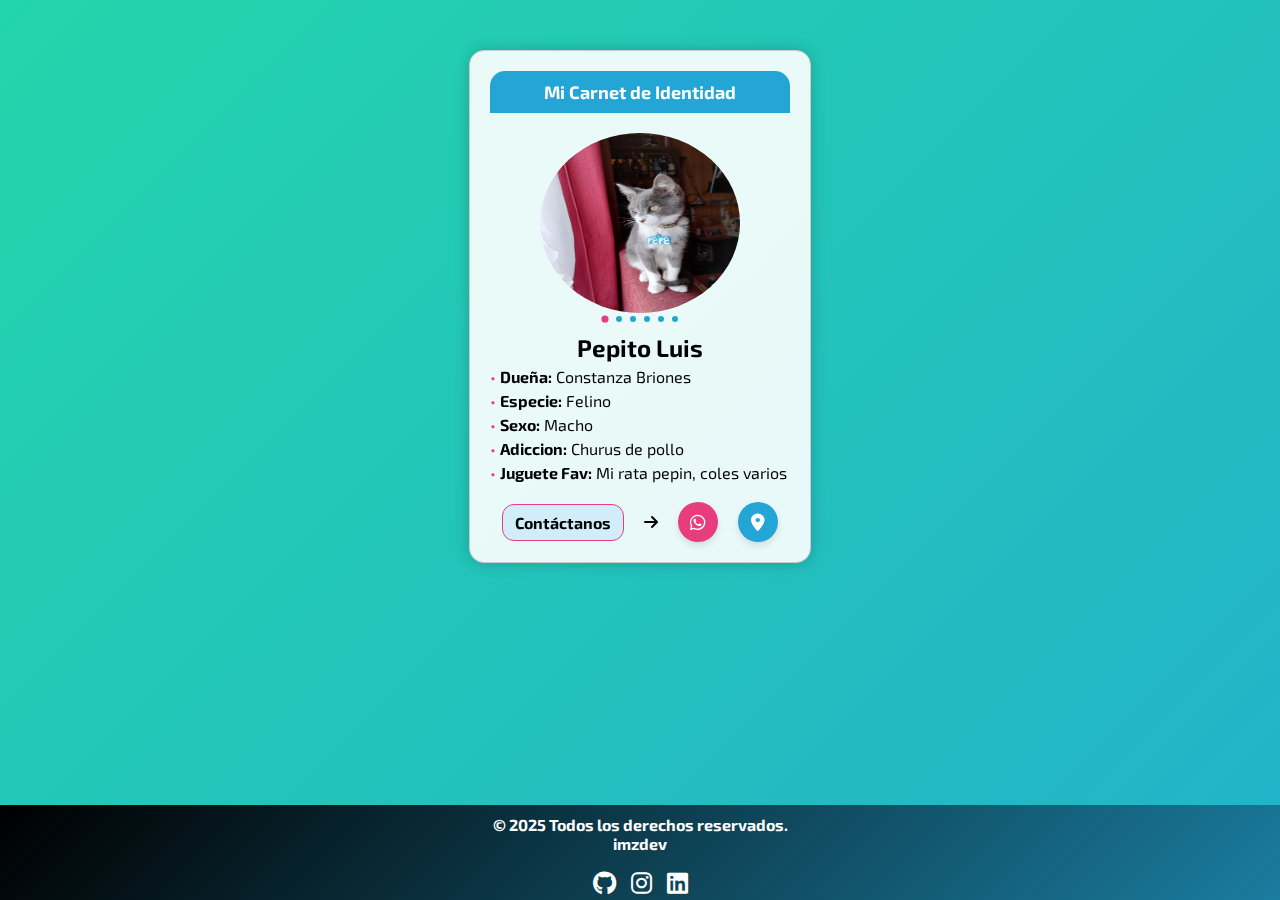
<file: pp_found/index.html>
<!DOCTYPE html>
<html lang="es">
<head>
    <meta charset="UTF-8">
    <meta name="viewport" content="width=device-width, initial-scale=1.0">
    <link rel="icon" href="media/pp0.png" type="image/png">
    <title>Hola, Soy PEPE LUIS</title>
    <!-- Iconos -->
    <link href="https://cdnjs.cloudflare.com/ajax/libs/font-awesome/6.0.0-beta3/css/all.min.css" rel="stylesheet">
    <!-- Fuente -->
    <link href="https://fonts.googleapis.com/css2?family=Exo+2:wght@400;700&display=swap" rel="stylesheet">
    <!-- Swiper CSS -->
    <link rel="stylesheet" href="https://unpkg.com/swiper/swiper-bundle.min.css">
    <!-- Estilo de la pagina -->
    <link rel="stylesheet" href="styles.css">
    
</head>
<body>
    <div class="background-animation"></div>
    <div class="id-card">
        <div class="header">Mi Carnet de Identidad</div>
        <div class="photo swiper-container">
            <div class="swiper-wrapper">
                <div class="swiper-slide">
                    <img src="media_fotos/pp0.jpeg" alt="Foto 1">
                </div>
                <div class="swiper-slide">
                    <img src="media_fotos/pp1.jpeg" alt="Foto 2">
                </div>
                <div class="swiper-slide">
                    <img src="media_fotos/pp2.jpeg" alt="Foto 3">
                </div>
                <div class="swiper-slide">
                    <img src="media_fotos/pp2.1.jpeg" alt="Foto 4">
                </div>
                <div class="swiper-slide">
                    <img src="media_fotos/pp3.jpeg" alt="Foto 5">
                </div>
                <div class="swiper-slide">
                    <img src="media_fotos/pp4.jpeg" alt="Foto 6">
                </div>
                <!-- Agrega más slides aquí -->
            </div>
            <div class="swiper-pagination"></div>
        </div>
        <h2>Pepito Luis</h2>
        <div class="details">
            <p><strong>Dueña:</strong> Constanza Briones</p>
            <p><strong>Especie:</strong> Felino</p>
            <p><strong>Sexo:</strong> Macho</p>
            <p><strong>Adiccion:</strong> Churus de pollo</p>
            <p><strong>Juguete Fav:</strong> Mi rata pepin, 
                coles varios</p>
            <!-- 
            <p><strong>Chip:</strong> 30.032.010-P</p> --> 
      </div>
        <div class="botones">
            <ul class="formato"><strong>Contáctanos</strong></ul>
            <i class="fas fa-arrow-right"></i>
            <!-- Botón WhatsApp -->
            <a href="https://wa.me/+56974991836" target="_blank" class="btnWsp">
                <i class="fab fa-whatsapp"></i>
            </a>
            <!-- Botón Ubicación -->
            <a href="https://maps.app.goo.gl/o6GGffR7kNWVTwEGA" target="_blank" class="btnUbicacion">
                <i class="fas fa-map-marker-alt"></i>
            </a>
        </div>
    </div>
    <footer class="footer-animation">
        <strong><p>© 2025 Todos los derechos reservados.</p></strong>
        <strong><p><a href="https://github.com/imzdev" target="_blank">imzdev</a></p></strong>
        <div class="redes-sociales">
            <!--github-->
            <a href="https://github.com/imzdev/" target="_blank" rel="noopener noreferrer"><i class="fab fa-github"></i></a>
            <!--instagram-->
            <a href="https://www.instagram.com/imzsw_/" target="_blank" rel="noopener noreferrer"><i class="fab fa-instagram"></i></a>
            <!--linkedin-->
            <a href="https://www.linkedin.com/in/imzdev/" target="_blank" rel="noopener noreferrer"><i class="fab fa-linkedin"></i></a>
        </div>    
    <script src="https://unpkg.com/swiper/swiper-bundle.min.js"></script>
    <script src="script.js"></script>
    
</body>
</html>
</file>
<file: pp_found/styles.css>
/* Para Eliminar margenes y padding */
* {
    margin: 0; 
    padding: 0;
    box-sizing: content-box;
}

body {
    font-family: 'Exo 2', sans-serif;
    overflow-x: hidden; 

}

.formato {
    background-color: rgba(0, 123, 255, 0.1); /* Color de fondo ligero */ /* Texto en color azul moderno */
    padding: 8px 12px; /* Espaciado interno */
    border: 1px solid #e73c7e; /* Borde azul fino */
    border-radius: 12px; /* Bordes redondeados */
    font-size: 16px; /* Tamaño del texto */
}


/* Estilos para la animación de fondo */
.background-animation {
    position: fixed;
    top: 0;
    left: 0;
    width: 100%;
    height: 100%;
    background: linear-gradient(-45deg, #ee7752, #e73c7e, #23a6d5, #23d5ab);
    background-size: 400% 400%;
    animation: gradient 15s ease infinite;
    z-index: -1; /* Asegura que esté detrás del contenido */
}

@keyframes gradient {
    0% { background-position: 0% 50%; }
    50% { background-position: 100% 50%; }
    100% { background-position: 0% 50%; }
}

.id-card {
    width: 300px;
    border: 1px solid #ccc;
    border-radius: 15px;
    box-shadow: 0 0 15px rgba(0, 0, 0, 0.2);
    background-color: rgba(255, 255, 255, 0.9); /* Fondo semitransparente */
    padding: 20px;
    text-align: center;
    backdrop-filter: blur(10px); /* Efecto de desenfoque de fondo */
    margin: 50px auto; /* Centrar verticalmente */
}

.header {
    background-color: #23a6d5;/* #1a73e8; */
    color: white;
    padding: 10px;
    border-radius: 15px 15px 0 0;
    font-size: 18px;
    font-weight: bold;
}

.photo {
    position: relative;
    display: inline-block;
    width: 100%;
    height: 100px; /* Ajusta según sea necesario */
}

.animated-photo {
    position: relative;
    display: inline-block;
    width: 100%;
    height: 200px;
    margin: 20px 0;
    overflow: hidden;
}

.animated-photo img {
    width: 100%;
    height: auto;
    animation: float 4s ease-in-out infinite;
}

@keyframes float {
    0% { transform: translateY(0); }
    50% { transform: translateY(-10px); }
    100% { transform: translateY(0); }
}

.swiper-container {
    width: 100%;
    height: 100%;
}

.swiper-slide {
    display: flex;
    justify-content: center;
    align-items: center;
    opacity: 0; /* Ocultar todas las diapositivas inicialmente */
    transition: opacity 1s ease; /* Transición de opacidad */
}

.swiper-slide-active {
    opacity: 1; /* Mostrar solo la diapositiva activa */
}


.swiper-slide img {
    width: 200px;
    height: 180px;
    border-radius: 100%;
    margin: 20px;
    transition: transform 0.6s ease;
}

.swiper-slide img:hover {
    transform: scale(1.2); /* Efecto de zoom al pasar el ratón */
}

/* Oculta las bullets por defecto */
.swiper-pagination {
    opacity: 1;
    transition: opacity 0.3s ease;
}

/* Oculta las bullets cuando el puntero esté sobre la imagen */
.swiper-slide:hover ~ .swiper-pagination {
    opacity: 0; /* Hace que las bullets desaparezcan */
}

/* Estilo general para las pelotitas */
.swiper-container .swiper-pagination-bullet {
    background-color: #23a6d5 !important; /* Cambia el color de las bullets */
    width: 6px; /* Ajusta el tamaño */
    height: 6px;
    opacity: 1; /* Asegúrate de que sean visibles */
    margin: 3px; /* Espaciado entre bullets */
}

/* Estilo para la bullet activa */
.swiper-container .swiper-pagination-bullet-active {
    background-color: #e73c7e !important; /* Cambia el color de la bullet activa */
    transform: scale(1.2); /* Destaca la bullet activa */
    transition: transform 0.3s, background-color 0.3s; /* Animación suave */
}

/* Detalles */
.details p {
    margin: 5px 0;
    text-align: left;
    font-size: 16px;
}

.details p::before {
    content: "• "; /* Añadir un punto antes de cada detalle */
    color: #e73c7e; /* #1a73e8; */
}

/* Botones de wsp y ubicacion */
.botones {
        display: flex;
        justify-content: center; /* Centra horizontalmente */
        align-items: center; /* Centra verticalmente */
        gap: 20px; /* Espaciado entre botones */
        margin-top: 20px; /* Espacio superior si es necesario */
}

.botones a{
    text-decoration: none;
}

/* Animacion boton wsp */
.btnWsp {
    display: flex;
    justify-content: center;
    align-items: center;
    width: 40px; /* Tamaño del botón */
    height: 40px; /* Igual al ancho para hacerlo circular */
    background-color: #e73c7e; /* #25D366; Color verde de WhatsApp */
    color: white; /* Color del ícono */
    border: none;
    border-radius: 50%; /* Hace el botón circular */
    font-size: 18px; /* Tamaño del ícono */
    cursor: pointer;
    box-shadow: 0 4px 6px rgba(0, 0, 0, 0.1);
    transition: transform 0.2s ease, box-shadow 0.2s ease;
}
  
.btnWsp:hover {
    transform: scale(1.1); /* Aumenta ligeramente el tamaño al pasar el cursor */
    box-shadow: 0 6px 8px rgba(0, 0, 0, 0.15);
}

.btnWsp:active {
    transform: scale(0.95); /* Hace que el botón se encoja al hacer clic */
}
  
/* Animacion boton ubicacion */
.btnUbicacion {
    display: flex;
    justify-content: center;
    align-items: center;
    width: 40px; /* Tamaño del botón */
    height: 40px; /* Igual al ancho para hacerlo circular */
    background-color: #23a6d5;  /* #fc3030; /* Color verde de WhatsApp */
    color: white; /* Color del ícono */
    border: none;
    border-radius: 50%; /* Hace el botón circular */
    font-size: 18px; /* Tamaño del ícono */
    cursor: pointer;
    box-shadow: 0 4px 6px rgba(0, 0, 0, 0.1);
    transition: transform 0.2s ease, box-shadow 0.2s ease;
}
  
.btnUbicacion:hover {
    transform: scale(1.1); /* Aumenta ligeramente el tamaño al pasar el cursor */
    box-shadow: 0 6px 8px rgba(0, 0, 0, 0.15);
}

.btnUbicacion:active {
    transform: scale(0.95); /* Hace que el botón se encoja al hacer clic */
}

footer {
    position: fixed;
    bottom: 0;
    width: 100%;
    background-color: #333;
    color: white;
    text-align: center;
    padding: 10px 0;
    z-index: 10;
}

/* Estilos para el footer animado */
.footer-animation {
    background: linear-gradient(-45deg, #000000, #e73c7e, #23a6d5, #000000);
    background-size: 400% 400%;
    animation: gradient 15s ease infinite;
    color: white;
    text-align: center;
    padding: 10px 0;
    position: fixed;
    bottom: 0;
    width: 100%;
    height: 75px;
    z-index: 1; /* Asegura que esté delante del contenido */
}
.footer-animation a{
    text-decoration: none;
    color: white;
}
.footer-animation a:hover{
    color: #070505;
    
}

/* Redes sociales */
.redes-sociales {
    display: flex;
    justify-content: center; /* Centra horizontalmente */
    align-items: center; /* Centra verticalmente */
    gap: 15px; /* Espacio entre iconos */
    margin-top: 15px; /* Asegura separación con el footer */
}

.redes-sociales a {
    color: white; /* Haz que el color contraste con el fondo */
    font-size: 24px; /* Aumenta el tamaño de los íconos */
    text-decoration: none; /* Elimina subrayado en los enlaces */
    transition: transform 0.3s, color 0.3s; /* Efectos */
}

.redes-sociales a:hover {
    transform: scale(1.2); /* Efecto de zoom */
    color: #000000; /* Cambia el color al pasar el cursor */
}
</file>
